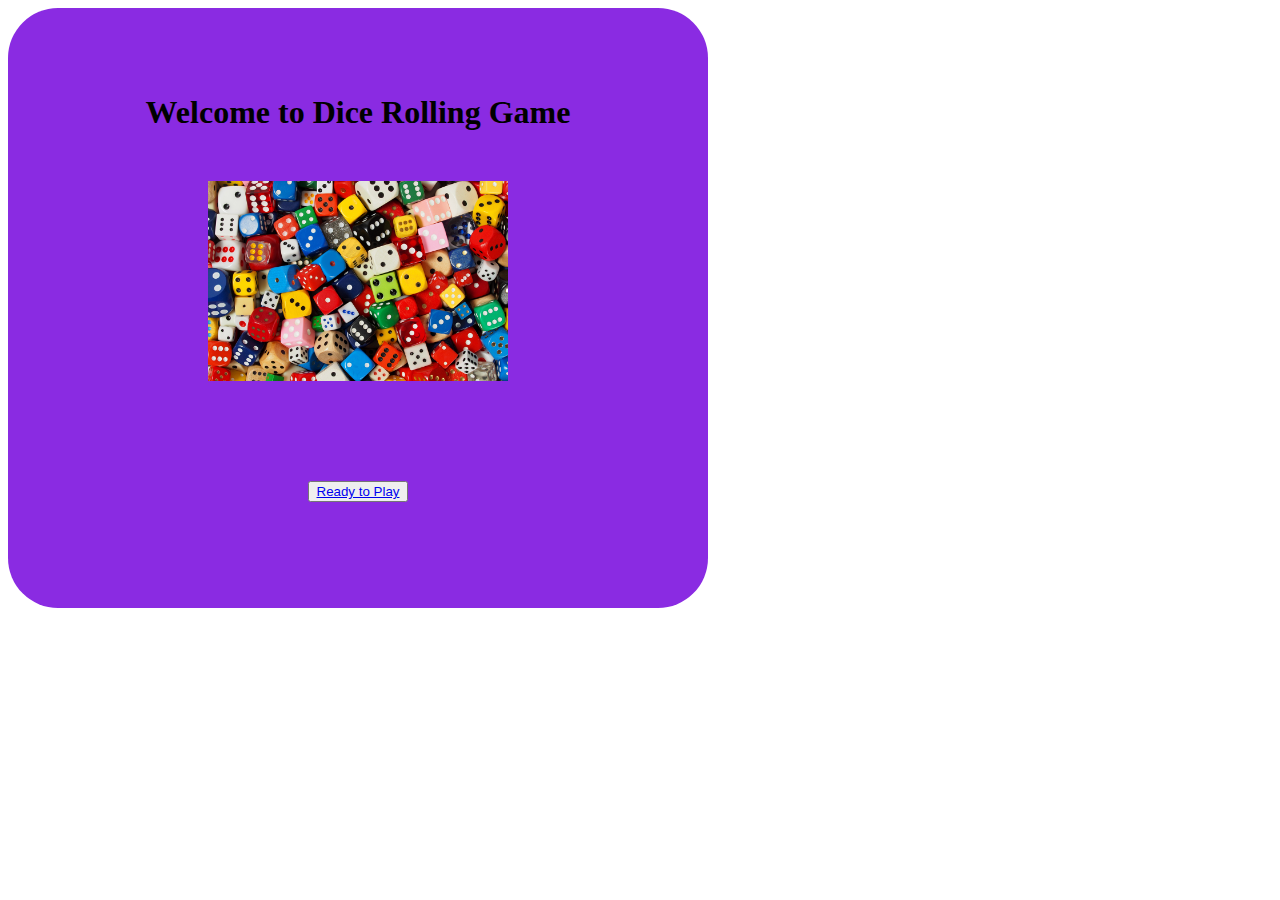
<file: index.html>
<html>
<head>
    <script defer src="app.js"></script>
    <link href="style.css" rel="stylesheet">
    <title>Game</title>
</head>
<body>

    <main>
        <h1>Welcome to Dice Rolling Game</h1>

          <img src="Dice-image.jpg">

<!-- <div class="dice-image"> -->
          <button class="ready" title="ready"><a href="index2.html">Ready to Play</a></button>
        <!-- </div> -->
        </main>

</body>
</html>
</file>
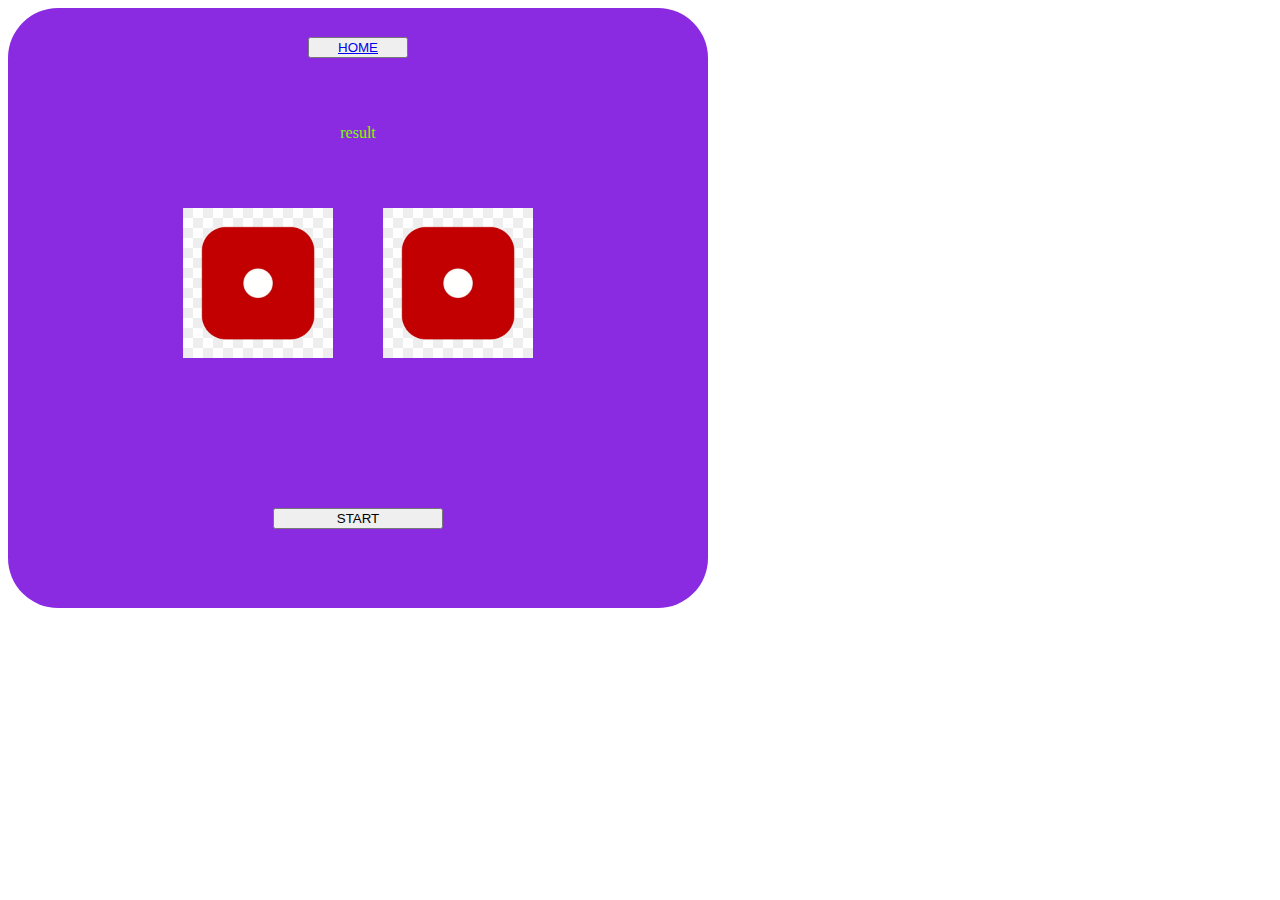
<file: index2.html>
<html>
<head>
    <link href="style.css" rel="stylesheet">
    <!-- <link href="stylesheet" href=https://cdnjs.cloudflare.com/ajax/libs/font-awesome/5.11.2/css/all.css> -->
    <script defer src="app.js"></script>
    <title>Game</title>
</head>
<body>

<main>
       
    
<button class="home" id="button" title="home"><a href="index.html">HOME</a></button>

<div class="h2">
    <p>result</p>
</div>

<div class="container"> 
    <div class="player1" id="p-image" title="michelle">
        <!-- <p>player1</p> -->
        <!-- <i class="ddie1 fas fa-dice-one"></i> -->
        <img class="dicep1" src="imageOfSixDice/Dice-1.png">
    </div>

    <div class="player2" id="p-image2" title="gold">
        <!-- <p>player2</p> -->
        <!-- <i class="die die1 fas fa-dice-two"></i> -->
        <img class="dicep2" src="imageOfSixDice/Dice-1.png">
    </div>
</div>

 <button class="start" id="button" title="start">START</button>
        
        
</main>
    
</body>
</html>
</file>
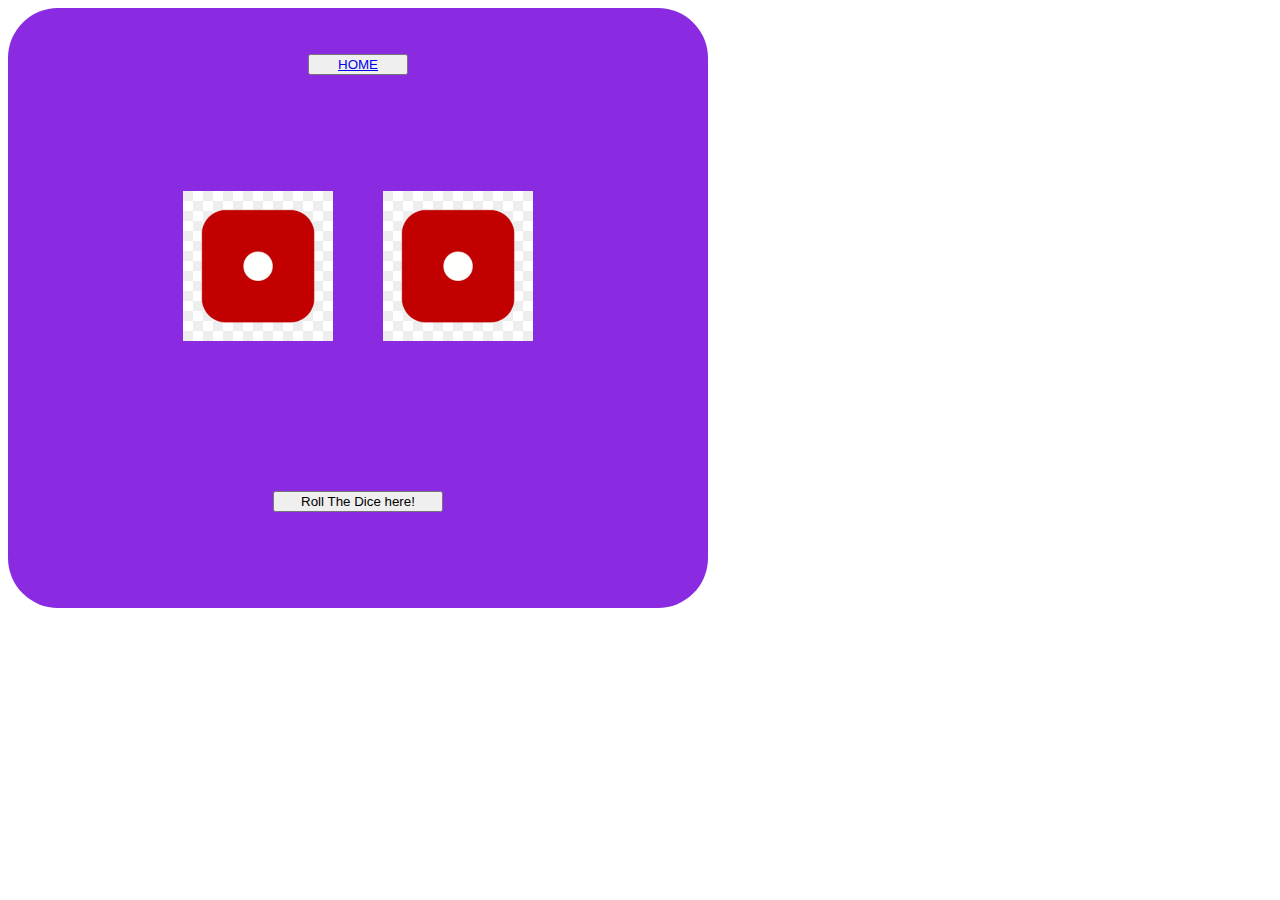
<file: index3.html>
<html>
<head>
    <link href="style.css" rel="stylesheet">
   
    <script defer src="app.js"></script>
    <title>Game</title>
</head>
<body>

<main>
       
    
<button class="home" id="button" title="home"><a href="index.html">HOME</a></button>

<div class="h2">
    <p></p>
</div>

<div class="container"> 
    <div class="player1" id="p-image" title="michelle">
       
        <img class="dicep1" src="imageOfSixDice/Dice-1.png">
    </div>

    <div class="player2" id="p-image2" title="gold">
        
        <img class="dicep2" src="imageOfSixDice/Dice-1.png">
    </div>
</div>

 <button class="start" id="button" title="start">Roll The Dice here!</button>
        
        
</main>
    
</body>
</html>
</file>
<file: style.css>
main{
    background-color: blueviolet;
    width: 700px;
    height: 600px;
    /* margin-top: 100px;
    margin-bottom:1000px;
    margin-left: 200px;
    margin-right: 200px; */
    border-radius: 50px;
    /* padding:10px; */
    display:flex;
    justify-content:center;
    flex-direction: column;
    align-items: center;
}


h1{
    margin-top: 150px;
    text-align: center;
    margin-bottom: 50px;
    
    }

img{
    width: 300px;
    height: 300px;
    margin-bottom: 100px;
    /* padding: 10px; */
    /* margin-left: 200px;
    margin-top: 2px; */
    
    }
.start{
width: 170px;
margin-top: 150px;
margin-bottom: 100px;
/* margin-left: 300px; */
}


.home{
 width: 100px;
 margin-top: 50px;
 /* display:flex;
 justify-content: center; */
/* margin-left: 300px;*/
/* margin-bottom: 100px;  */
}

.ready{
width: 100px;
margin-bottom: 170px;
/* margin-top: 150px ; */
/* margin-left: 300px; */
}

.container{
    display:flex;
    flex-direction: row;

}
#p-image{
    width: 150px;
    height: 150px;
    margin-right: 50px;
    margin-top: 50px;
}

#p-image2{
    width: 150px;
    height: 150px;
    margin-top: 50px;
}

.dicep1{
    width: 150px;
    height: 150px;
}
.dicep2{
    width: 150px;
    height: 150px;
}

.h2{
    height: 100px;
    margin-top: 50px;
    color:lawngreen;
}
</file>
